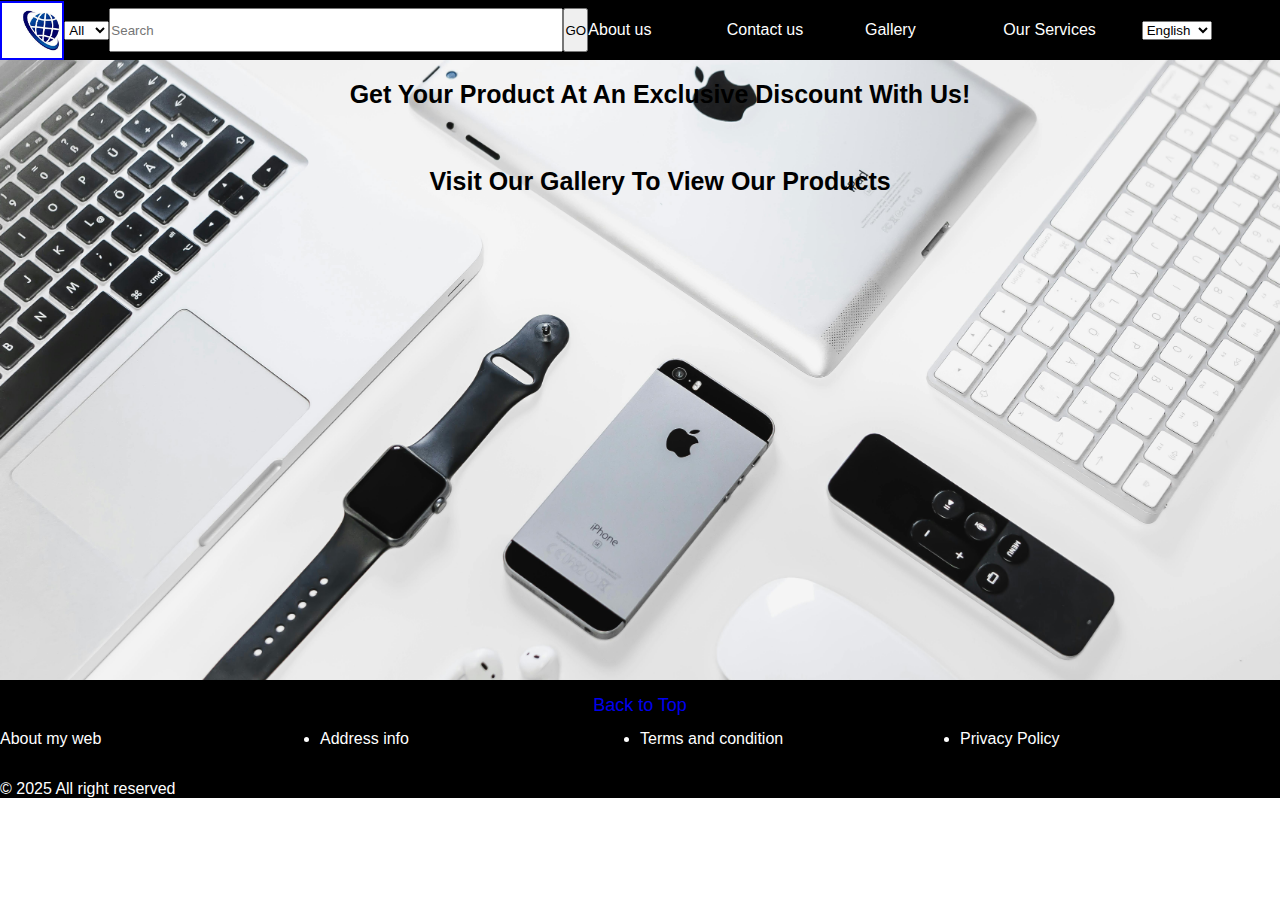
<file: index.html>
<!DOCTYPE html>
<html lang="en">
    <link rel="stylesheet" href="style.css">
<head>
    <meta charset="UTF-8">
    <meta name="viewport" content="width=device-width, initial-scale=1.0">
    <title>My web</title>
</head>
<body>
<header> 
    <div class="navbar">
        <div class="navlogo"></div>
        <select id="select">
            <option>All</option>
            <option>Products</option>
            <option>Community</option>
        </select>
        <div class="nav-search">
            <input type="text" placeholder="Search" class="search-input">
            <button>GO</button>
        </div>
        <div class="aboutpage"><a href="About US.html" id="ap"> About us</a></div>
        <div class="contactus"><a href="contactus.html" id="cp">Contact us</a></div>
        <div class="galary"><a href="galary.html" target="_blank" id="gal">Gallery</a></div>
        <div class="services"><a href="ourservices.html" id="services">Our Services</a></div>
     <div class="language">
        <select id="lang">
            <option>English</option>
            <option>Spanish</option>
            <option>French</option>
        </select>
    </div>
    </div>
</header> 

<div id="mp">
    <p> Get your product at an exclusive discount with us! <br> <br> <br> 
        Visit Our Gallery to View Our Products
</div>



</p>


<footer>
    <div class="footpannel1">
        <a href="index.html" id="fot">Back to Top</a>
    </div>
    <div class="footpannel2">
        <li>About my web</li>
        <li>Address info</li>
        <li>Terms and condition</li>
        <li>Privacy Policy</li>
    </div>
    <div class="foot3">
        <p >&#169; 2025 All right reserved</p>
    </div>
</footer>
</body>
</html>
</file>
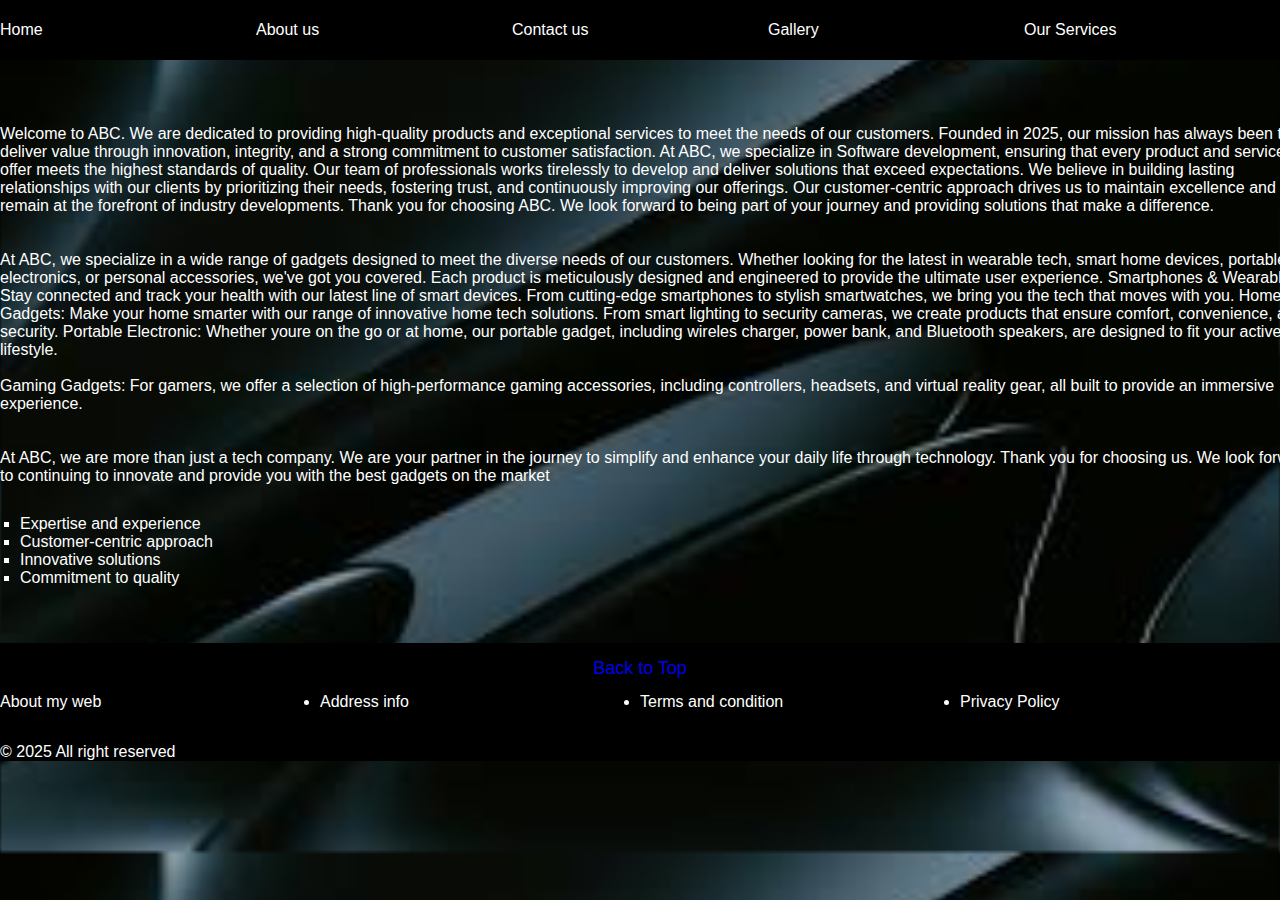
<file: About US.html>
<!DOCTYPE html>
<html lang="en">
    <link rel="stylesheet" href="style.css">
<head>
    <meta charset="UTF-8">
    <meta name="viewport" content="width=device-width, initial-scale=1.0">
    <title>About us</title>
</head>
<body>
    <header>    
        <div id="bar">
        <a href="index.html" id="A1">Home</a>
        <a href="About US.html"id="A2">About us</a>
        <a href="contactus.html"id="A3">Contact us</a>
        <a href="galary.html"id =A4>Gallery</a>
        <a href="ourservices.html"id="A5">Our Services</a>
    </div>
</header>

<body id="ai">    
    <p id="aboutp">Welcome to ABC. We are dedicated to providing high-quality products and exceptional services to meet the needs of our customers. Founded in 2025, our mission has always been to deliver value through innovation, integrity, and a strong commitment to customer satisfaction.

    At ABC, we specialize in Software development, ensuring that every product and service we offer meets the highest standards of quality. Our team of professionals works tirelessly to develop and deliver solutions that exceed expectations.
    We believe in building lasting relationships with our clients by prioritizing their needs, fostering trust, and continuously improving our offerings. Our customer-centric approach drives us to maintain excellence and remain at the forefront of industry developments.
    
    Thank you for choosing ABC. We look forward to being part of your journey and providing solutions that make a difference.<br> <br> <br>

        At ABC, we specialize in a wide range of gadgets designed to meet the diverse needs of our customers. Whether  looking for the latest in wearable tech, smart home devices, portable electronics, or personal accessories, we've got you covered. Each product is meticulously designed and engineered to provide the ultimate user experience.
        Smartphones & Wearables: Stay connected and track your health with our latest line of smart devices. From cutting-edge smartphones to stylish smartwatches, we bring you the tech that moves with you.
        Home Gadgets: Make your home smarter with our range of innovative home tech solutions. From smart lighting to security cameras, we create products that ensure comfort, convenience, and security.
        Portable Electronic: Whether youre on the go or at home, our portable gadget, including wireles charger, power bank, and Bluetooth speakers, are designed to fit your active lifestyle. <br><br>
        
        Gaming Gadgets: For gamers, we offer a selection of high-performance gaming accessories, including controllers, headsets, and virtual reality gear, all built to provide an immersive experience. <br><br><br>
        At ABC, we are more than just a tech company. We are your partner in the journey to simplify and enhance your daily life through technology. Thank you for choosing us. We look forward to continuing to innovate and provide you with the best gadgets on the market</p>
<ul id="aboutinfo">
    <li> Expertise and experience</li>
         <li>Customer-centric approach</li>
         <li>Innovative solutions</li>
         <li>Commitment to quality</li>
</ul>
 <br><br> 
    
</body>


    <footer>
        <div class="footpannel1">
            <a href="index.html" id="fot">Back to Top</a>
        </div>
        <div class="footpannel2">
            <li>About my web</li>
            <li>Address info</li>
            <li>Terms and condition</li>
            <li>Privacy Policy</li>
        </div>
        <div class="foot3">
            <p >&#169; 2025 All right reserved</p>
        </div>
    </footer>
</body>
</html>
</file>
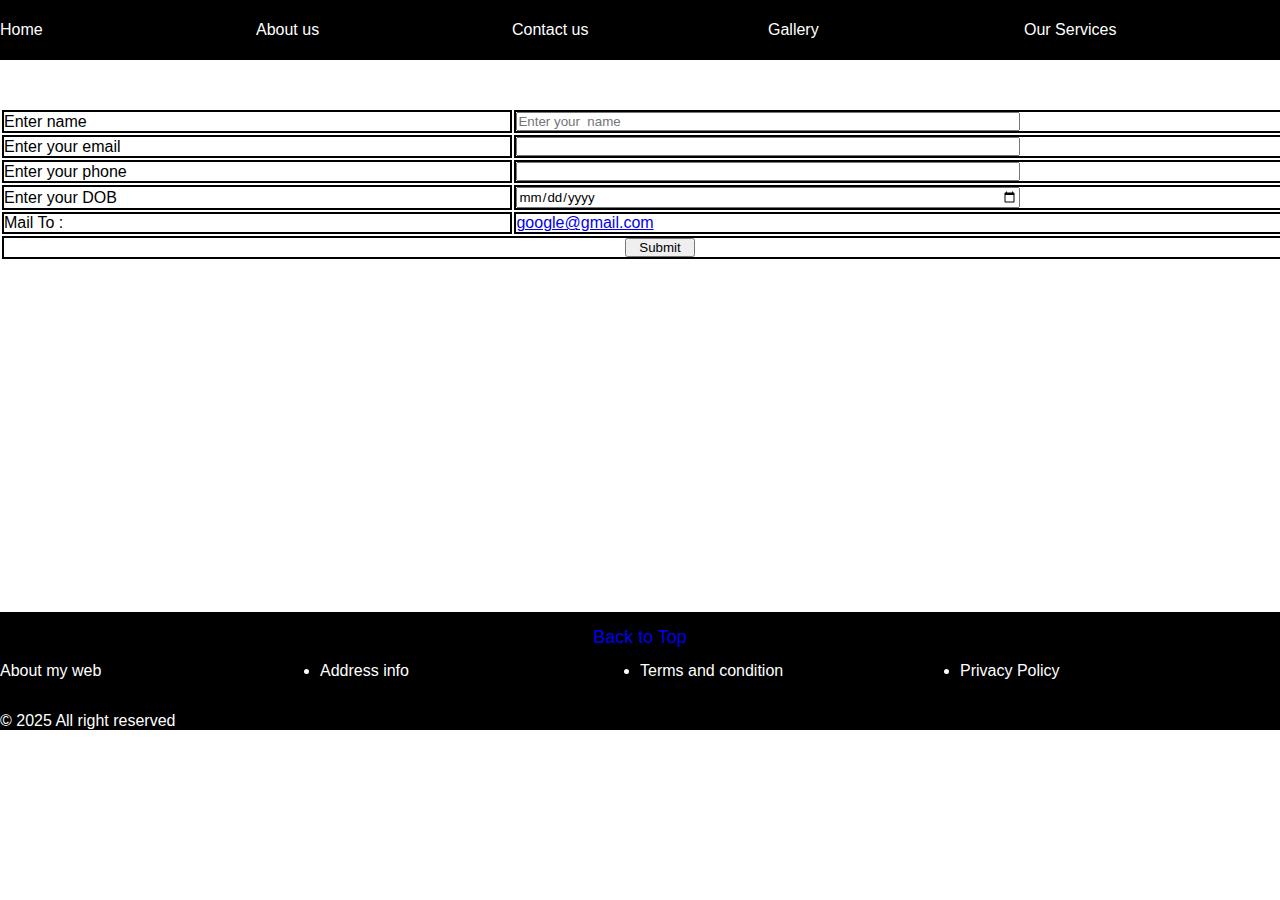
<file: contactus.html>
<!DOCTYPE html>
<link rel="stylesheet" href="style.css">
<html lang="en">
<head>
    <meta charset="UTF-8">
    <meta name="viewport" content="width=device-width, initial-scale=1.0">
    <title>contact us</title>
</head>

<body>

    <header>    
        <div id="bar">
        <a href="index.html" id="A1">Home</a>
        <a href="About US.html"id="A2">About us</a>
        <a href="contactus.html"id="A3">Contact us</a>
        <a href="galary.html"id =A4>Gallery</a>
        <a href="ourservices.html"id="A5">Our Services</a>
    </div>
</header>

<form id="form">
    <table bgcolor="white"align="center">
        <caption align="top">CONTACT FORM</caption>
        <tr>
            <td>Enter name</td>
            <td><input type="text" placeholder="Enter your  name" id="name"></td>
        </tr>
        <tr>
            <td>Enter your email</td>
            <td><input type="text"name="email" id="email"></td>
        </tr>
        <tr>
            <td>Enter your phone</td>
        <td><input type="tel"name="Mobile" id="phone"></td>
    </tr>
    <tr>
        <td>Enter your DOB</td>
        <td><input type="date" name="DOB" id="dob"></td>
    </tr>

        <tr>
            <td>
                Mail To :
            </td>
            <td>
                <a href="mailto: google@gmail.com">google@gmail.com</a>
            </td>
        </tr>
        <tr>
            <td colspan="4" align="center">
                <input type="submit" id="save">
            </td>
        </tr>
    </table> <br> <br>
    
</form>

<footer>
        <div class="footpannel1">
            <a href="index.html" id="fot">Back to Top</a>
        </div>
        <div class="footpannel2">
            <li>About my web</li>
            <li>Address info</li>
            <li>Terms and condition</li>
            <li>Privacy Policy</li>
        </div>
        <div class="foot3">
            <p >&#169; 2025 All right reserved</p>
        </div>
</footer> 
</body>
<script src="file.js"></script>
</html>
</file>
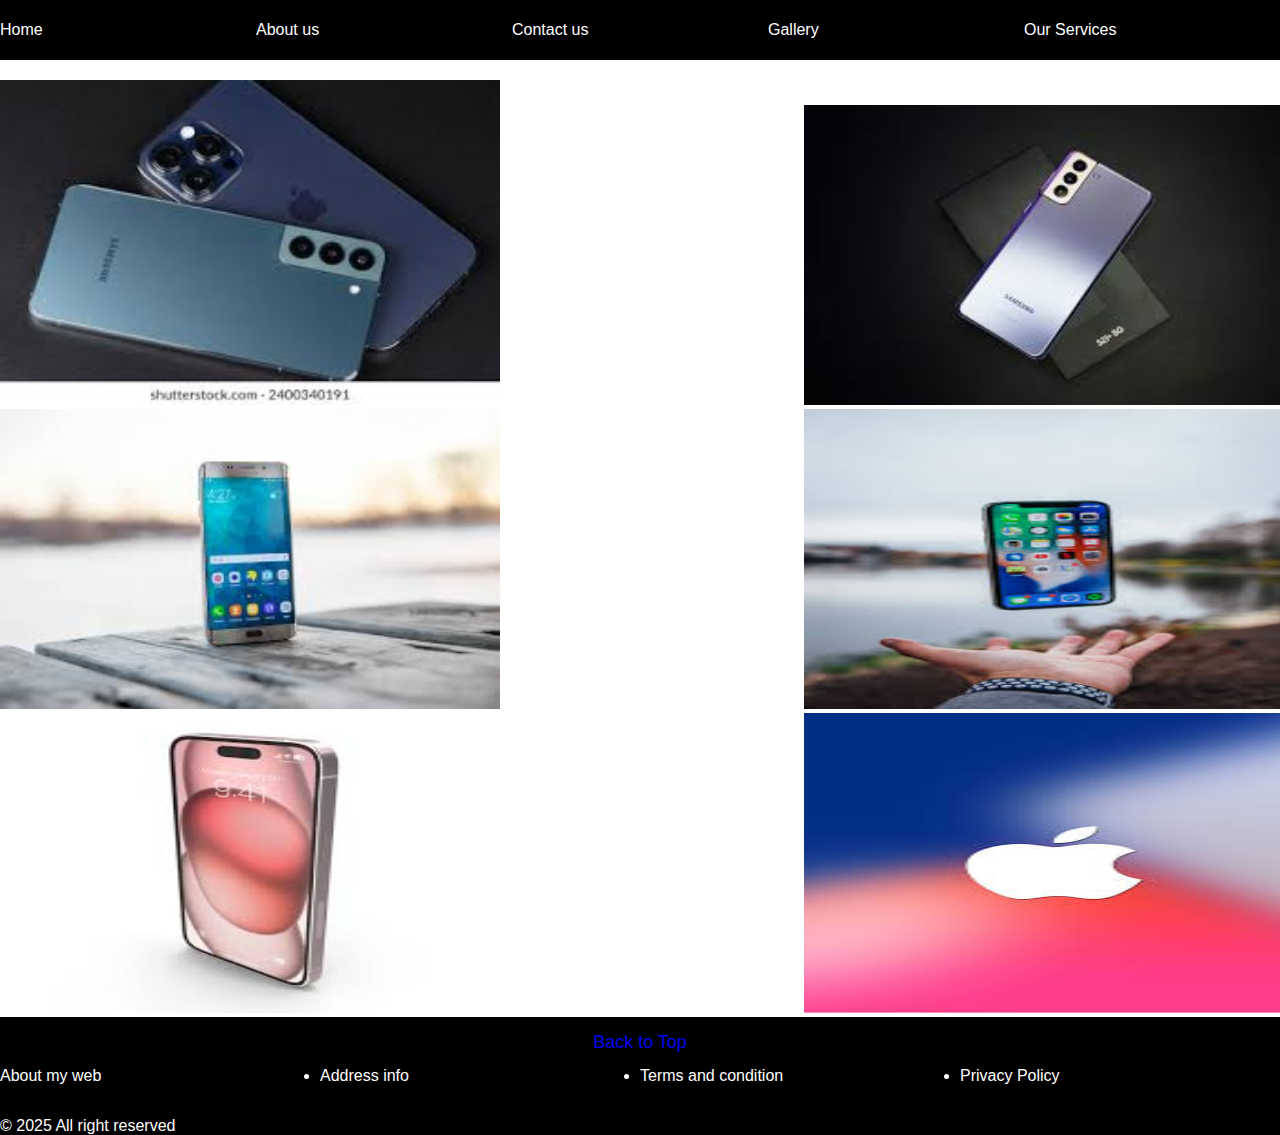
<file: galary.html>
<!DOCTYPE html>
<html lang="en">
    <link rel="stylesheet" href="style.css">
<head>
    <meta charset="UTF-8">
    <meta name="viewport" content="width=device-width, initial-scale=1.0">
    <title>Galary</title>
</head>
<body>
    <header>    
        <div id="bar">
        <a href="index.html" id="A1">Home</a>
        <a href="About US.html"id="A2">About us</a>
        <a href="contactus.html"id="A3">Contact us</a>
        <a href="galary.html"id =A4>Gallery</a>
        <a href="ourservices.html"id="A5">Our Services</a>
    </div>
</header>
 
<a href="gal1.jpg" ><img src="gal1.jpg" alt="img" id="gal1"></a>
<a href="gal2.jpg" ><img src="gal2.jpg" alt="img" id="gal2"></a>
<a href="gal3.jpg"><img src="gal3.jpg" alt="img" id="gal3"></a>
<a href="gal4.jpg"><img src="gal4.jpg" alt="img" id="gal4"></a>
<a href="gal5.jpg"><img src="gal5.jpg" alt="img" id="gal5"></a>
<a href="gal6.jpg"><img src="gal6.jpg" alt="img" id="gal6"></a>



<div class="footpannel1">
    <a href="index.html" id="fot">Back to Top</a>
</div>
<div class="footpannel2">
    <li>About my web</li>
    <li>Address info</li>
    <li>Terms and condition</li>
    <li>Privacy Policy</li>
</div>
<div class="foot3">
    <p >&#169; 2025 All right reserved</p>
</div>
</body>

<footer>

</html>
</file>
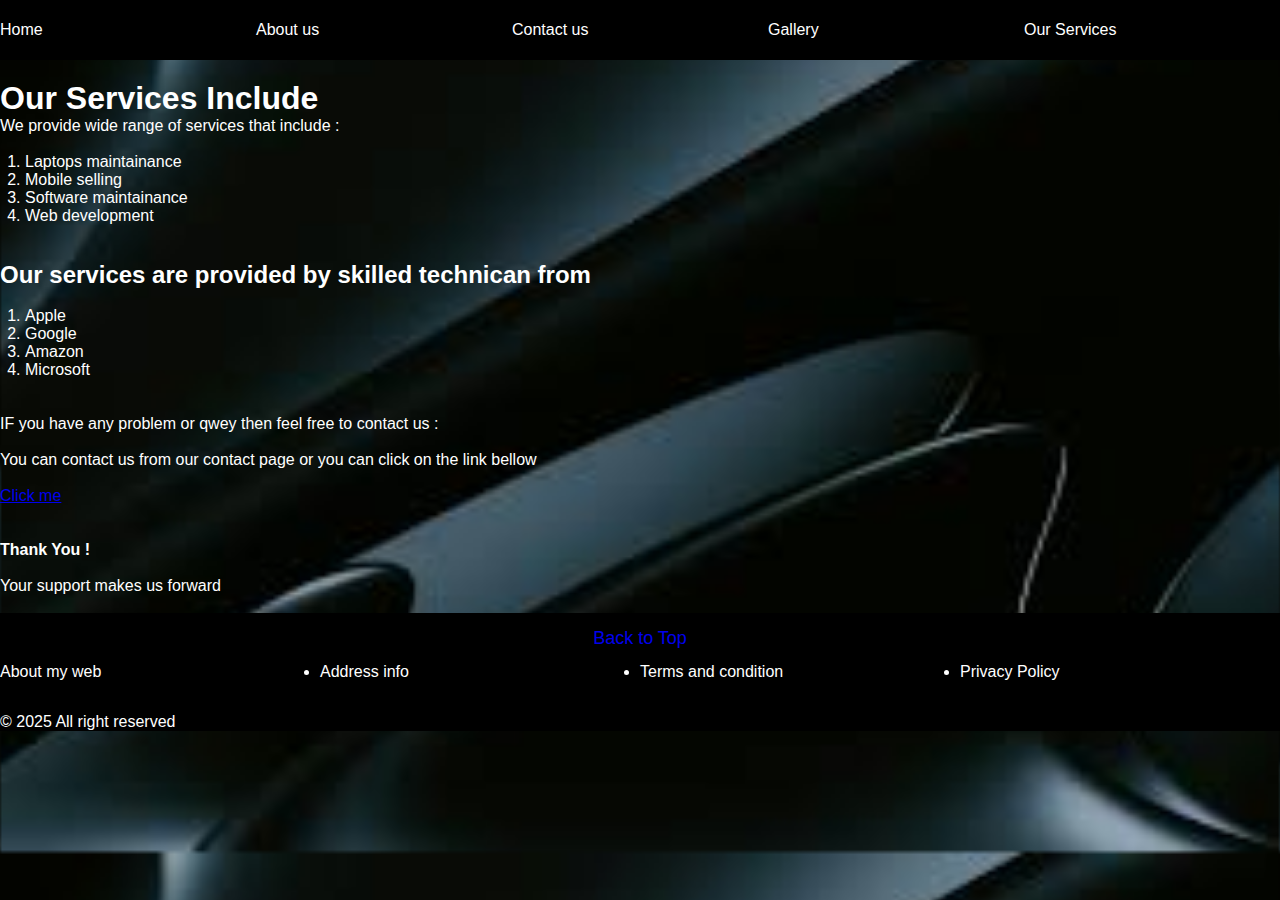
<file: ourservices.html>
<!DOCTYPE html>
<html lang="en">
    <link rel="stylesheet" href="style.css">
<head>
    <meta charset="UTF-8">
    <meta name="viewport" content="width=device-width, initial-scale=1.0">
    <title>Our services</title>
</head>
<header>    
    <div id="bar">
    <a href="index.html" id="A1">Home</a>
    <a href="About US.html"id="A2">About us</a>
    <a href="contactus.html"id="A3">Contact us</a>
    <a href="galary.html"id =A4>Gallery</a>
    <a href="ourservices.html"id="A5">Our Services</a>
</div>
</header>
<body id="os_body">

    <h1 id="page5">Our Services Include</h1>

    <p>We provide wide range of services that include :</p> <br>
    <ol>
        <li>Laptops maintainance</li>
        <li>Mobile selling</li>
        <li>Software maintainance</li>
        <li>Web development</li>
    </ol><br> <br>
    <h2>Our services are provided by skilled technican from</h2> <br>
    <ol>
        <li>Apple</li>
        <li>Google</li>
        <li>Amazon</li>
        <li>Microsoft</li>
    </ol> <br><br>

    <p>IF you have any problem or qwey then feel free to contact us :</p> <br>
    <p>You can contact us from our contact page or you can click on the link bellow </p> <br>
    <a href="contactus.html"">Click me</a> <br> <br> <br>
    <h4>Thank You !</h4> <br>
    <p>Your support makes us forward</p> <br>

</body>
<footer>
    <div class="footpannel1">
        <a href="index.html" id="fot">Back to Top</a>
    </div>
    <div class="footpannel2">
        <li>About my web</li>
        <li>Address info</li>
        <li>Terms and condition</li>
        <li>Privacy Policy</li>
    </div>
    <div class="foot3">
        <p >&#169; 2025 All right reserved</p>
    </div>
</footer>
</html>
</file>
<file: style.css>
*{
    margin: 0px;
    padding: 0px;
    font-family: Arial, Helvetica, sans-serif;
    width: 1320px;
}

header{
    position: fixed;
    margin-top: 0px;
    padding-top: 0px;
    margin-bottom: 25px;
}

.navbar{
    display:  flex;
    flex-direction: row;
    justify-content: flex-start;
    background-color: black;
    height: 60px;
    width: 100vw;
    align-items: center;
    justify-content: space-evenly;
}


.navlogo{
    background-image: url(logo.jpg);
    height: 55px;
    width: 45vw;
    background-size: cover;
    border: 2px solid black;
    
}

.nav-search{
    display: flex;
    justify-content: space-evenly;
}
.search-input {
    width: 450px;
    height: 40px;
}
button{
    text-align: center;
    width: 25px;
}
#select{
    width: 45px;

}
#lang {
    width: 70px;
}

.navlogo:hover {
    border: 2px solid blue;
}
.nav-search:hover{
    border: 2px solid blue;
}
#ap{
    color: white;
    text-decoration: none;
}
#cp{
    color: white;
    text-decoration: none;
}
#gal{
    color: white;
    text-decoration: none;
}
#services{
    color: white;
    text-decoration: none;
}
#select:hover{
    border: 2px dotted blue;
}
#ap:hover{
    border: 2px dotted blue;
}
#cp:hover {
    border: 2px dotted blue;
}
#gal:hover{
    border: 2px dotted blue;
}
#services:hover{
    border: 2px dotted blue;
}

ol{
    list-style-type: decimal;
    margin-left: 25px;
    
}

#mp {
    background-image: url(mainimg.jpeg);
    background-repeat: no-repeat;
    background-size: cover;
    height: 40ch;
    width: 100vw;
    background-size: cover;
    padding-top: 80px;
    width: 100vw;
    margin-top: 0px;
    margin-bottom: 0px;
    text-align: center;
    text-transform: capitalize;
    font-weight: bold;
    display: inline-block;
    font-family: 'Courier New', Courier, monospace;
    font-size: 25px;

}


footer{
    width: 100vw;
    margin: 0px;
    padding-top: 0%;
    text-decoration: none;

}

.footpannel1{
    width: 100vw;
    background-color: black;
    color: white;
    height: 50px;
    display: flex;
    justify-content: end;
    justify-content: center;
    align-items: center;
    font-size: 18px;
    text-decoration: none;
}
.footpannel2{
    width: 100vw;
    height: 50px;
    background-color: black;
    color: white;
    display: flex;
    justify-content: space-evenly;
    
}
.foot3{
    width: 100vw;
    background-color: black;
    color: white;
    display: flex;
    justify-content: left;
}
#fot{
    width: 100vw;
    text-decoration: none;
    display: flex;
    justify-content: center;
}

#aboutinfo {
    list-style-type: square;
    margin: 20px;
}

#bar{
    align-items: center;
    position: fixed;
    height: 60px;
    width: 100vw;
    background-color: black;
    color: white;
    align-content: center;
    display: flex;
    justify-content: space-evenly;
    text-decoration: none;
}
#A1{
    text-decoration: none;
    color: white;
}
#A2{
    text-decoration: none;
    color: white;
}
#A3{
    text-decoration: none;
    color: white;
}
#A4{
    text-decoration: none;
    color: white;
}
#A5{
    text-decoration: none;
    color: white;
}
#aboutinfo{
    padding-bottom: 0px;
    padding-top: 10px;
    display: flex;
    flex-direction: column;
    
}
#ai{
    background-image: url(bgo.jpg);
    color: white;
    background-size: 100vw;

}
#aboutp{
    padding-top: 125px;
}
 
#gal1{
    margin-top: 80px;
    height: 325px;
    width: 500px;
    margin-right: 300px;

}
#gal2{
    height: 300px;
    width: 500px;
    
}
#gal3{
    height: 300px;
    width: 500px;
    margin-right: 300px;
    
}
#gal4{
    height: 300px;
    width: 500px;
    
}
#gal5{
    height: 300px;
    width: 500px;
    margin-right: 300px;
    
}
#gal6{
    height: 300px;
    width: 500px;    
}

form{
    padding-bottom: 315px;
}
table{
    width: 500px;
    padding-top: 90px;
    
}

input{
    width: 500px;
}
tr{
    border: 2px solid black;
}
td{
    border: 2px solid black;

}
#save{
    width: 70px;
}
#page5{
    padding-top: 80px;
    margin-right: 25px;
}
#os_body{
    align-content: center;
    background-image:url(bgo.jpg) ;
    background-size: 100vw;
    color: white;
}
</file>
